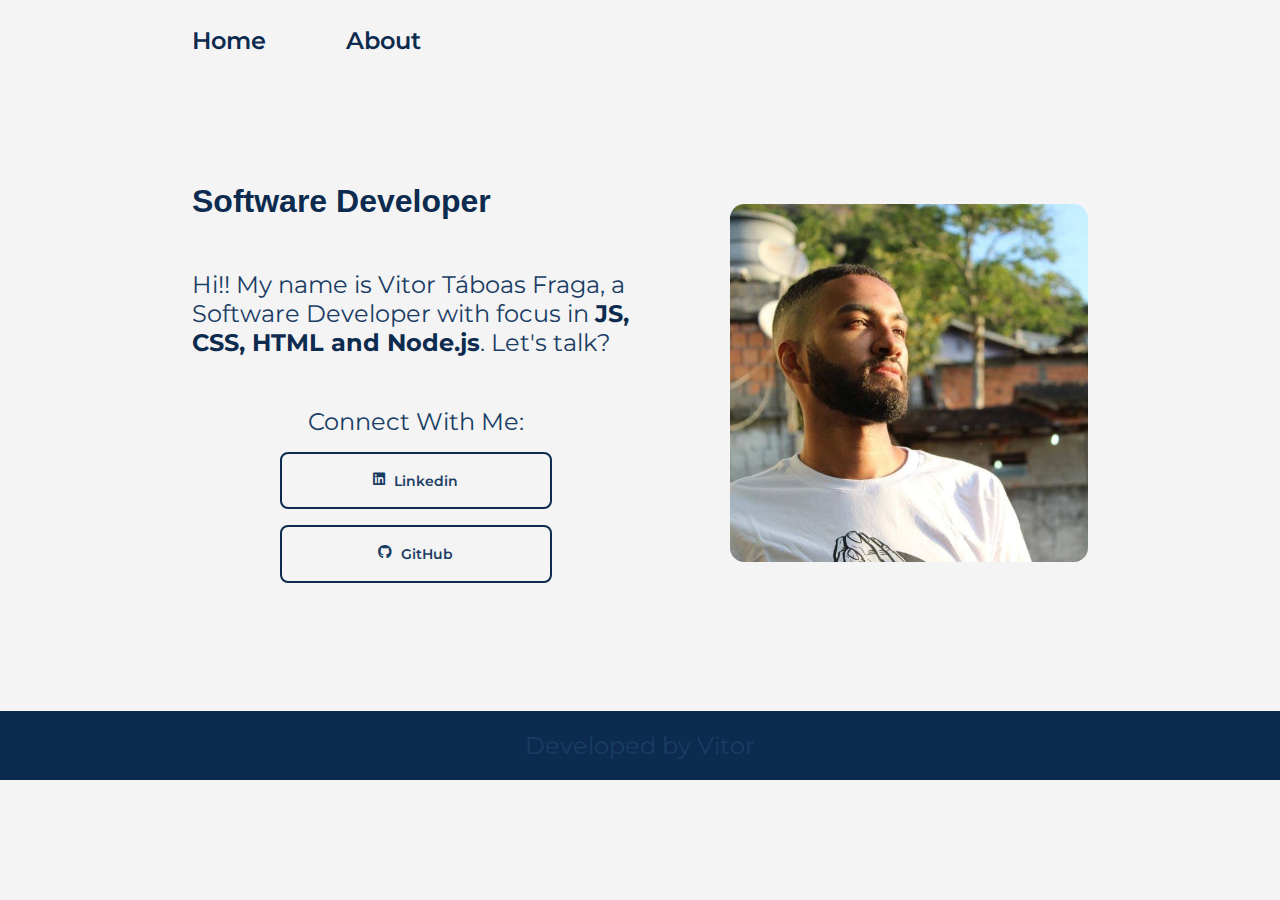
<file: index.html>
<!DOCTYPE html>
<html lang="pt-br">
<head>
    <meta charset="UTF-8">
    <meta name="viewport" content="width=device-width, initial-scale=1.0">
    <title>portfolio web</title>
    <link rel="styleSheet" href="src\styles\styles.css">
    <link rel="stylesheet" href="https://cdnjs.cloudflare.com/ajax/libs/font-awesome/6.5.2/css/all.min.css" crossorigin="anonymous" referrerpolicy="no-referrer">
</head>
<body>
    <header class="header-container">
        <nav class="navigation-container">
            <a class="navigation-container_link" href="index.html">Home</a>
            <a class="navigation-container_link" href="about.html">About</a>
        </nav>
    </header>
    <main class="main-form">
        <section class="main-form_container">
            <h1 class="main-form_container_title"><strong class="strong-title" >Software Developer</strong></h1>
            <p class="main-form_container_content">Hi!! My name is Vitor Táboas Fraga, a Software Developer with focus in <strong class="main-form_container_content_strong">JS, CSS, HTML and Node.js</strong>. Let's talk?</p>
            <div class="main-form_container_links">
                <p class="main-form_container_links_content">Connect With Me:</p>
                <a class="main-form_container_btn" href="https://www.linkedin.com/in/vitor-táboas-fraga-002651212">
                    <i class="fa-brands fa-linkedin"></i>Linkedin
                </a>
                <a class="main-form_container_btn" href="https://github.com/VitorTFraga">
                    <i class="fa-brands fa-github"></i>GitHub
                </a>
            </div>           
        </section>
        <img src="imgs\foto de perfil - Copia.jpg" alt="foto de perfil" class="profile-img">
    </main>
    <footer class="footer-container">
        <p class="footer-container_text"> Developed by Vitor</p>
    </footer>
</body>
</html>
</file>
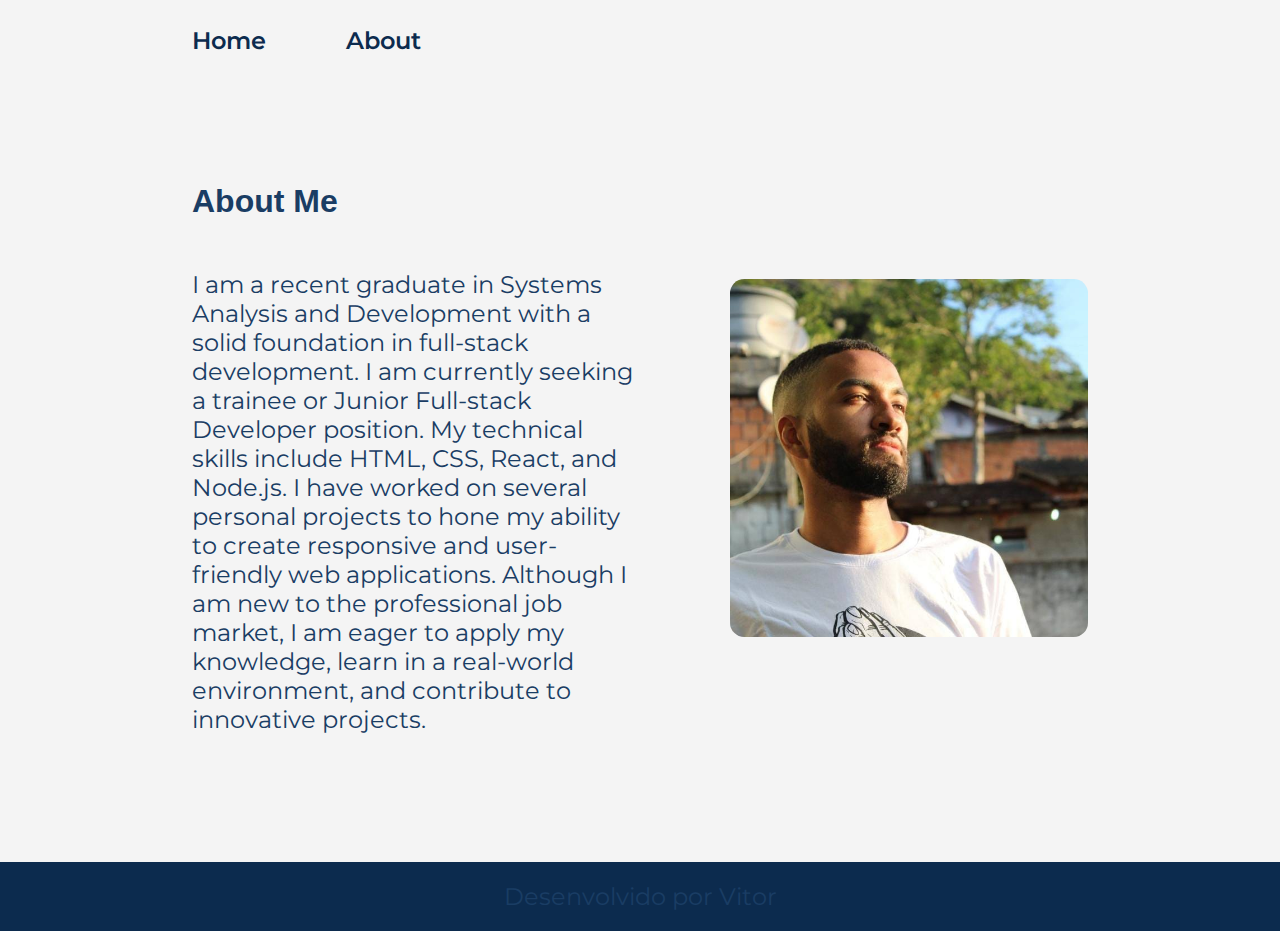
<file: about.html>
<!DOCTYPE html>
<html lang="pt-br">
<head>
    <meta charset="UTF-8">
    <meta name="viewport" content="width=device-width, initial-scale=1.0">
    <link rel="stylesheet" href="src/styles/styles.css">
    <title>About Me</title>
</head>
<body>
    <header class="header-container">
        <nav class="navigation-container">
            <a class="navigation-container_link" href="index.html">Home</a>
            <a class="navigation-container_link" href="about.html">About</a>
        </nav>
    </header>
    <main class="main-form">
        <section class="main-form_container">
            <h1 class="main-form_container_title">About Me</h1>
            <p class="main-form_container_content">I am a recent graduate in Systems Analysis and Development with a solid foundation in full-stack development. I am currently seeking a trainee or Junior Full-stack Developer position. My technical skills include HTML, CSS, React, and Node.js. I have worked on several personal projects to hone my ability to create responsive and user-friendly web applications. Although I am new to the professional job market, I am eager to apply my knowledge, learn in a real-world environment, and contribute to innovative projects.</p>          
        </section>
        <img src="imgs\foto de perfil - Copia.jpg" alt="foto de perfil" class="profile-img">
    </main>
    <footer class="footer-container">
        <p class="footer-container_text"> Desenvolvido por Vitor</p>
    </footer>
</body>
</html>
</file>
<file: src/styles/styles.css>
@import url('https://fonts.googleapis.com/css2?family=Krona+One&family=Montserrat:ital,wght@0,100..900;1,100..900&family=Poppins:ital,wght@0,100;0,200;0,300;0,400;0,500;0,600;0,700;0,800;0,900;1,100;1,200;1,300;1,400;1,500;1,600;1,700;1,800;1,900&display=swap');
*{
    margin: 0;
    padding: 0;
}
:root{
    --back-ground-color: #F4F4F4;
    --main-font-colo: #1A3D64;
    --secundary-color: #0C2B4E;
    --hover-color: #1D546C;
    --font-type-title: 'krona-one', sans-serif;
    --font-type-text: 'montserrat', sans-serif ;
}

body{
    background-color: var(--back-ground-color);
    color: var(--main-font-colo);
    box-sizing: border-box;
}
.header-container{
    padding: 2% 0 0 15%;

}
.navigation-container{
    display: flex;
    gap: 80px;
}
.navigation-container_link{
    text-decoration: none;
    color: var(--secundary-color);
    font-family: var(--font-type-text);
    font-weight: 600;
    font-size: 24px;
}
.navigation-container_link:hover{
    color: var(--hover-color);
}
.main-form{

    display: flex;
    align-items: center;
    justify-content: space-between;
    margin: 10% 15%;
}
.main-form_container{
    display: flex;
    flex-direction: column;
    width: 50%;
    gap: 50px;
}
.main-form_container_title{

    font-family: var(--font-type-title);
    font-size: 2rem;
    color: var(--font-type-text);
}
.strong-title{
    color: var(--secundary-color);
}
.main-form_container_content{

    font-family: var(--font-type-text) ;
    font-size: 1.5rem;
}
.main-form_container_content_strong{
    color: var(--secundary-color);
}
.main-form_container_links{
    display: flex;
    flex-direction: column;
    align-items: center;
    gap:16px
}
.main-form_container_links_content{
    font-family: var(--font-type-text);
    font-size: 1.5rem;
}
.main-form_container_btn{
    display: flex;
    justify-content: center;
    text-decoration: none;
    font-family: var(--font-type-text);
    font-size: 0.875em;;
    font-weight: 600;
    color: var(--main-font-colo);
    padding: 4% 0%;
    border: 2px solid var(--secundary-color);
    border-radius: 8px;
    width: 60%;
    text-align: center;
    gap: 9px;
}
.main-form_container_btn:hover{
    background-color: var(--hover-color);
}

.profile-img{

    height: 40%;
    width: 40%;
    border-radius: 4%;
}
.footer-container{
    background-color: var(--secundary-color);
    padding: 20px;
    text-align: center;
}
.footer-container_text{
    font-family: var(--font-type-text);
    font-weight: 400;
    font-size: 1.5rem;
}

@media(max-width: 940px) {
    .header-container{
        display: flex;
        padding: 9% 0 1% 0;
        justify-content: center;
    }
    .main-form{
        display: flex;
        flex-direction: column-reverse;
        margin-top: 5%;
    }
    .profile-img{

    height: 50%;
    width: 50%;
    border-radius: 4%;
    }
    .main-form_container{
        width: auto;
    }
    .main-form_container_title{
        display: flex;
        text-align: center;
        justify-content: center;
        padding: 8% 0 0 0;
    }
}
@media (max-width: 620px){
    .profile-img{

    height: 80%;
    width: 80%;
    border-radius: 4%;
    }
}
</file>
